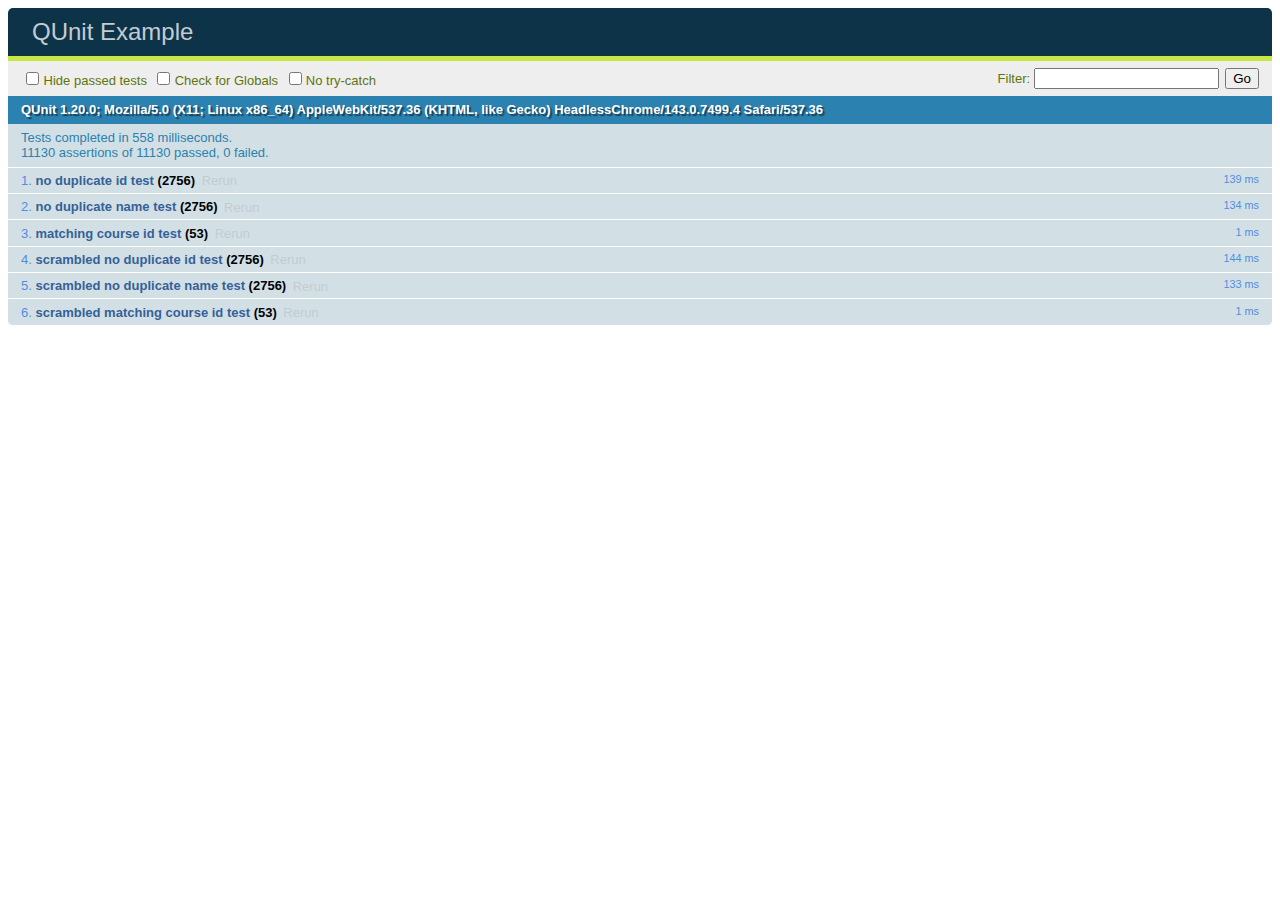
<file: testing/qunitautocomplete/qunit.html>
<!DOCTYPE html>
<html>
<head>
  <meta charset="utf-8">
  <title>QUnit Example</title>
  <link rel="stylesheet" href="qunit-1.20.0.css">
</head>
<body>
  <div id="qunit"></div>
  <div id="qunit-fixture"></div>
  <script src="qunit-1.20.0.js"></script>

  <script type="text/javascript" src="jquery-1.9.1.min.js"></script>
  <script type="text/javascript" src="jquery.autocomplete.min.js"></script>
<script type="text/javascript" src="course-autocomplete.js"></script>

</body>
</html>
</file>
<file: testing/qunitautocomplete/qunit-1.20.0.css>
/*!
 * QUnit 1.20.0
 * http://qunitjs.com/
 *
 * Copyright jQuery Foundation and other contributors
 * Released under the MIT license
 * http://jquery.org/license
 *
 * Date: 2015-10-27T17:53Z
 */

/** Font Family and Sizes */

#qunit-tests, #qunit-header, #qunit-banner, #qunit-testrunner-toolbar, #qunit-filteredTest, #qunit-userAgent, #qunit-testresult {
	font-family: "Helvetica Neue Light", "HelveticaNeue-Light", "Helvetica Neue", Calibri, Helvetica, Arial, sans-serif;
}

#qunit-testrunner-toolbar, #qunit-filteredTest, #qunit-userAgent, #qunit-testresult, #qunit-tests li { font-size: small; }
#qunit-tests { font-size: smaller; }


/** Resets */

#qunit-tests, #qunit-header, #qunit-banner, #qunit-filteredTest, #qunit-userAgent, #qunit-testresult, #qunit-modulefilter {
	margin: 0;
	padding: 0;
}


/** Header */

#qunit-header {
	padding: 0.5em 0 0.5em 1em;

	color: #8699A4;
	background-color: #0D3349;

	font-size: 1.5em;
	line-height: 1em;
	font-weight: 400;

	border-radius: 5px 5px 0 0;
}

#qunit-header a {
	text-decoration: none;
	color: #C2CCD1;
}

#qunit-header a:hover,
#qunit-header a:focus {
	color: #FFF;
}

#qunit-testrunner-toolbar label {
	display: inline-block;
	padding: 0 0.5em 0 0.1em;
}

#qunit-banner {
	height: 5px;
}

#qunit-testrunner-toolbar {
	padding: 0.5em 1em 0.5em 1em;
	color: #5E740B;
	background-color: #EEE;
	overflow: hidden;
}

#qunit-filteredTest {
	padding: 0.5em 1em 0.5em 1em;
	background-color: #F4FF77;
	color: #366097;
}

#qunit-userAgent {
	padding: 0.5em 1em 0.5em 1em;
	background-color: #2B81AF;
	color: #FFF;
	text-shadow: rgba(0, 0, 0, 0.5) 2px 2px 1px;
}

#qunit-modulefilter-container {
	float: right;
	padding: 0.2em;
}

.qunit-url-config {
	display: inline-block;
	padding: 0.1em;
}

.qunit-filter {
	display: block;
	float: right;
	margin-left: 1em;
}

/** Tests: Pass/Fail */

#qunit-tests {
	list-style-position: inside;
}

#qunit-tests li {
	padding: 0.4em 1em 0.4em 1em;
	border-bottom: 1px solid #FFF;
	list-style-position: inside;
}

#qunit-tests > li {
	display: none;
}

#qunit-tests li.running,
#qunit-tests li.pass,
#qunit-tests li.fail,
#qunit-tests li.skipped {
	display: list-item;
}

#qunit-tests.hidepass li.running,
#qunit-tests.hidepass li.pass {
	visibility: hidden;
	position: absolute;
	width:   0;
	height:  0;
	padding: 0;
	border:  0;
	margin:  0;
}

#qunit-tests li strong {
	cursor: pointer;
}

#qunit-tests li.skipped strong {
	cursor: default;
}

#qunit-tests li a {
	padding: 0.5em;
	color: #C2CCD1;
	text-decoration: none;
}

#qunit-tests li p a {
	padding: 0.25em;
	color: #6B6464;
}
#qunit-tests li a:hover,
#qunit-tests li a:focus {
	color: #000;
}

#qunit-tests li .runtime {
	float: right;
	font-size: smaller;
}

.qunit-assert-list {
	margin-top: 0.5em;
	padding: 0.5em;

	background-color: #FFF;

	border-radius: 5px;
}

.qunit-source {
	margin: 0.6em 0 0.3em;
}

.qunit-collapsed {
	display: none;
}

#qunit-tests table {
	border-collapse: collapse;
	margin-top: 0.2em;
}

#qunit-tests th {
	text-align: right;
	vertical-align: top;
	padding: 0 0.5em 0 0;
}

#qunit-tests td {
	vertical-align: top;
}

#qunit-tests pre {
	margin: 0;
	white-space: pre-wrap;
	word-wrap: break-word;
}

#qunit-tests del {
	background-color: #E0F2BE;
	color: #374E0C;
	text-decoration: none;
}

#qunit-tests ins {
	background-color: #FFCACA;
	color: #500;
	text-decoration: none;
}

/*** Test Counts */

#qunit-tests b.counts                       { color: #000; }
#qunit-tests b.passed                       { color: #5E740B; }
#qunit-tests b.failed                       { color: #710909; }

#qunit-tests li li {
	padding: 5px;
	background-color: #FFF;
	border-bottom: none;
	list-style-position: inside;
}

/*** Passing Styles */

#qunit-tests li li.pass {
	color: #3C510C;
	background-color: #FFF;
	border-left: 10px solid #C6E746;
}

#qunit-tests .pass                          { color: #528CE0; background-color: #D2E0E6; }
#qunit-tests .pass .test-name               { color: #366097; }

#qunit-tests .pass .test-actual,
#qunit-tests .pass .test-expected           { color: #999; }

#qunit-banner.qunit-pass                    { background-color: #C6E746; }

/*** Failing Styles */

#qunit-tests li li.fail {
	color: #710909;
	background-color: #FFF;
	border-left: 10px solid #EE5757;
	white-space: pre;
}

#qunit-tests > li:last-child {
	border-radius: 0 0 5px 5px;
}

#qunit-tests .fail                          { color: #000; background-color: #EE5757; }
#qunit-tests .fail .test-name,
#qunit-tests .fail .module-name             { color: #000; }

#qunit-tests .fail .test-actual             { color: #EE5757; }
#qunit-tests .fail .test-expected           { color: #008000; }

#qunit-banner.qunit-fail                    { background-color: #EE5757; }

/*** Skipped tests */

#qunit-tests .skipped {
	background-color: #EBECE9;
}

#qunit-tests .qunit-skipped-label {
	background-color: #F4FF77;
	display: inline-block;
	font-style: normal;
	color: #366097;
	line-height: 1.8em;
	padding: 0 0.5em;
	margin: -0.4em 0.4em -0.4em 0;
}

/** Result */

#qunit-testresult {
	padding: 0.5em 1em 0.5em 1em;

	color: #2B81AF;
	background-color: #D2E0E6;

	border-bottom: 1px solid #FFF;
}
#qunit-testresult .module-name {
	font-weight: 700;
}

/** Fixture */

#qunit-fixture {
	position: absolute;
	top: -10000px;
	left: -10000px;
	width: 1000px;
	height: 1000px;
}
</file>
